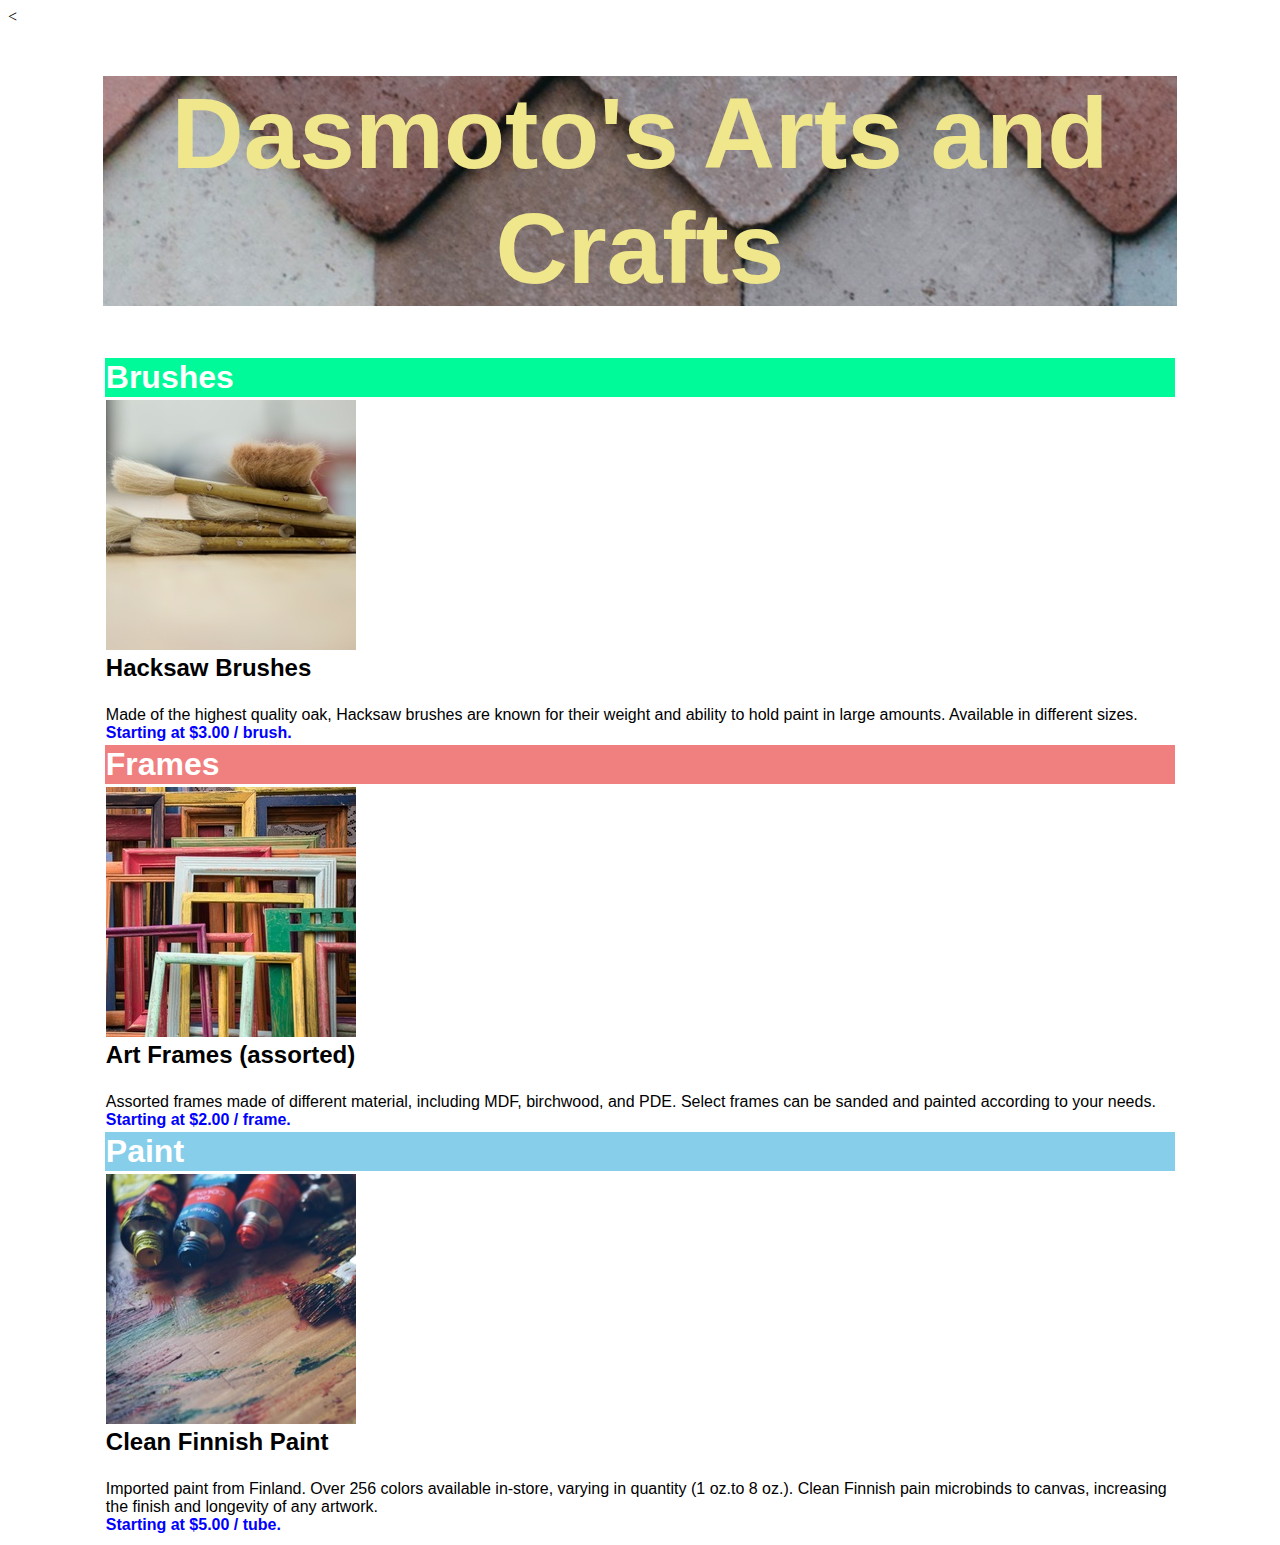
<file: dasmotos/index.html>
<<!DOCTYPE html>
<html lang="en" dir="ltr">
  <head>
    <link rel="stylesheet" href="styles.css">
    <meta charset="utf-8">
    <title>Dasmoto's Arts and Crafts</title>
  </head>
  <body>
    <h1 align='center'>Dasmoto's Arts and Crafts</h1>
    <table align='center'>
    <thead>
      <th class='brushes'>Brushes</th>
    </thead>
    <tbody>
    <tr>
    <td><img src="hacksaw.jpeg" alt="Brushes"></td>
    </tr>
    <tr>
      <td><h2>Hacksaw Brushes</h2></td>
    </tr>
    <tr>
      <td>Made of the highest quality oak, Hacksaw brushes are known for their weight and ability to hold paint in large amounts. Available in different sizes. <div class="price">Starting at $3.00 / brush.</div></td>
    </tr>
    <tr>
      <td class='frames'>Frames</td>
    </tr>
    <tr>
      <td><img src="frames.jpeg" alt="Frames"></td>
    </tr>
    <tr>
      <td><h2>Art Frames (assorted)</h2></td>
    </tr>
    <tr>
      <td>Assorted frames made of different material, including MDF, birchwood, and PDE. Select frames can be sanded and painted according to your needs. <div class="price">Starting at $2.00 / frame.</div></td>
    </tr>
    </tbody>
    <tr>
      <td class='paint'>Paint</td>
    </tr>
    <tr>
      <td><img src="finnish.jpeg" alt="Finnish"></td>
    </tr>
    <tr>
      <td><h2>Clean Finnish Paint</h2></td>
    </tr>
    <tr>
      <td>Imported paint from Finland. Over 256 colors available in-store, varying in quantity (1 oz.to 8 oz.). Clean Finnish pain microbinds to canvas, increasing the finish and longevity of any artwork. <div class="price">Starting at $5.00 / tube.</div></td>
    </tr>
    </table>
  </body>
</html>
</file>
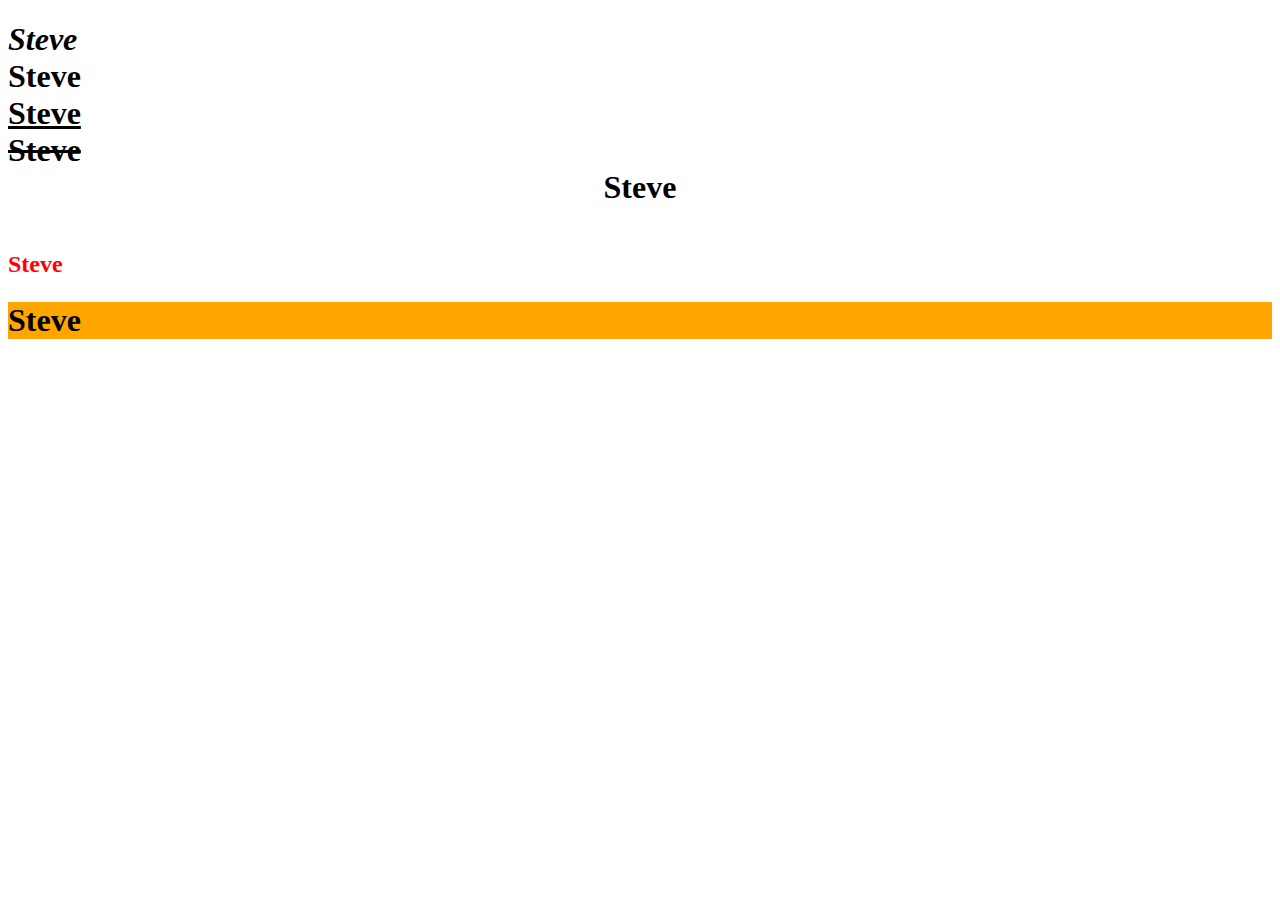
<file: BasicHTML/Text-1.html>
<!DOCTYPE HTML>
<html>
<head>
  <title>Field Analytics</title>
</head>
<body>
  <h1>
    <i>Steve</i><br>
    <b>Steve</b><br>
    <u>Steve</u><br>
    <s>Steve</s><br>
    <center>Steve</center><br>
    <font size="5" color="FF0000">Steve</font><br>
    <h1 style="background-color:Orange;">Steve</h1>
  </h1>
</body>
</html>
</file>
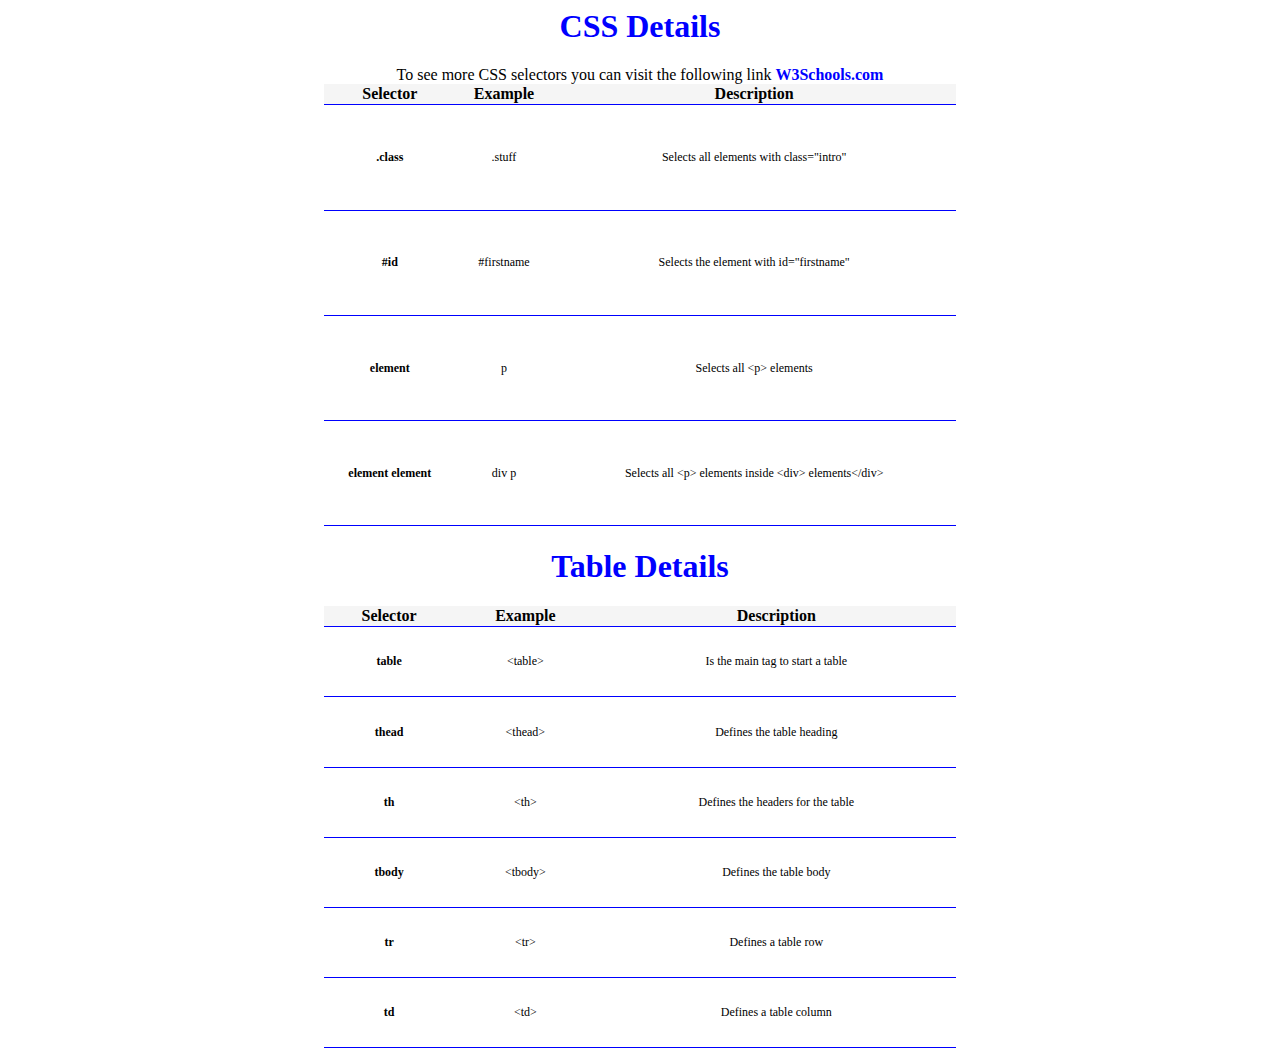
<file: codecademy_web_design/cheatsheet.html>
<html>
<head>
  <title>Steve's Reference sheet</title>
  <link rel="stylesheet" href="./style.css" type="text/css">
</head>
<body>
  <h1>CSS Details</h1>
  <p>To see more CSS selectors you can visit the following link <a href='https://www.w3schools.com/cssref/css_selectors.asp' target='_blank'>W3Schools.com</a>
  <table>
    <thead>
      <th>Selector</th>
      <th>Example</th>
	<th>Description</th>
    </thead>
    <tbody>
      <tr>
        <td class='first'>.class</td>
        <td>.stuff</td>
        <td>Selects all elements with class="intro"</td>
      </tr>
      <tr>
        <td class='first'>#id</td>
        <td>#firstname</td>
        <td>Selects the element with id="firstname"</td>
      </tr>
      <tr>
        <td class='first'>element</td>
        <td>p</td>
        <td>Selects all &lt;p&gt; elements</td>
      </tr>
      <tr>
        <td class='first'>element element</td>
        <td>div p</td>
        <td>Selects all &lt;p&gt; elements inside &lt;div&gt; elements&lt;/div&gt;</td>
      </tr>
    </tbody>
  </table>
  <h1>Table Details</h1>
  <table>
    <thead>
      <th>Selector</th>
      <th>Example</th>
      <th>Description</th>
    </thead>
    <tbody>
      <tr>
        <td class='first'>table</td>
        <td> &lt;table&gt;</td>
        <td>Is the main tag to start a table</td>
      </tr>
      <tr>
        <td class='first'>thead</td>
        <td>&lt;thead&gt;</td>
        <td>Defines the table heading</td>
      </tr>
      <tr>
        <td class='first'>th</td>
        <td>&lt;th&gt;</td>
        <td>Defines the headers for the table</td>
      </tr>
      <tr>
        <td class='first'>tbody</td>
        <td>&lt;tbody&gt;</td>
        <td>Defines the table body</td>
      </tr>
      <tr>
        <td class='first'>tr</td>
        <td>&lt;tr&gt;</td>
        <td>Defines a table row</td>
      </tr>
      <tr>
        <td class='first'>td</td>
        <td>&lt;td&gt;</td>
        <td>Defines a table column</td>
      </tr>
    </tbody>
  </table>
</body>
</html>
</file>
<file: dasmotos/styles.css>
h1 {
  font-family: Helvetica;
  font-size: 100px;
  font-weight: bold;
  color: khaki;
  text-align: center;
  background-image: url('pattern.jpeg');
  width: 85%;
  margin: 50 auto;
}

table {
  width: 85%;
  align-items: center;
}

.brushes {
  font-family: Helvetica;
  font-size: 32px;
  font-weight: bold;
  color: white;
  background-color: mediumspringgreen;
  text-align: left;
}

.frames {
  font-family: Helvetica;
  font-size: 32px;
  font-weight: bold;
  color: white;
  background-color: lightcoral;
  text-align: left;
}

.paint {
  font-family: Helvetica;
  font-size: 32px;
  font-weight: bold;
  color: white;
  background-color: skyblue;
  text-align: left;
}

image {
  width: 25%;
  height: 25%;
}

.price {
  font-family: Helvetica;
  font-weight: bold;
  color: blue;
}

td {
  font-family: Helvetica;
}
</file>
<file: codecademy_web_design/style.css>
h1 {
  color: blue;
}

body {
  text-align: center;
  font-family: Verdana;
}

table {
  width: 50%;
  height: 50%;
  border-bottom: 1px solid blue;
  border-collapse: collapse;
  text-align: center;
  padding: 15px;
  font-size: 12px;
  margin: auto;
}

th, td, tr {
  border-bottom: 1px solid blue;
  border-collapse: collapse;
}

tr:hover {
  background-color: #f5f5f5;
}

thead {
  background-color: #f5f5f5;
  font-size: 16px;
  text-align: center;
}

.first {
  font-weight: bold;
}

a:link {
  color: blue;
  text-decoration: none;
  font-weight: bold;
}

/* visited link */
a:visited {
  color: blue;
  text-decoration: none;
  font-weight: bold;
}

/* mouse over link */
a:hover {
  color: red;
  font-weight: bold;
}

/* selected link */
a:active {
  color: blue;
  text-decoration: none;
  font-weight: bold;
}
</file>
